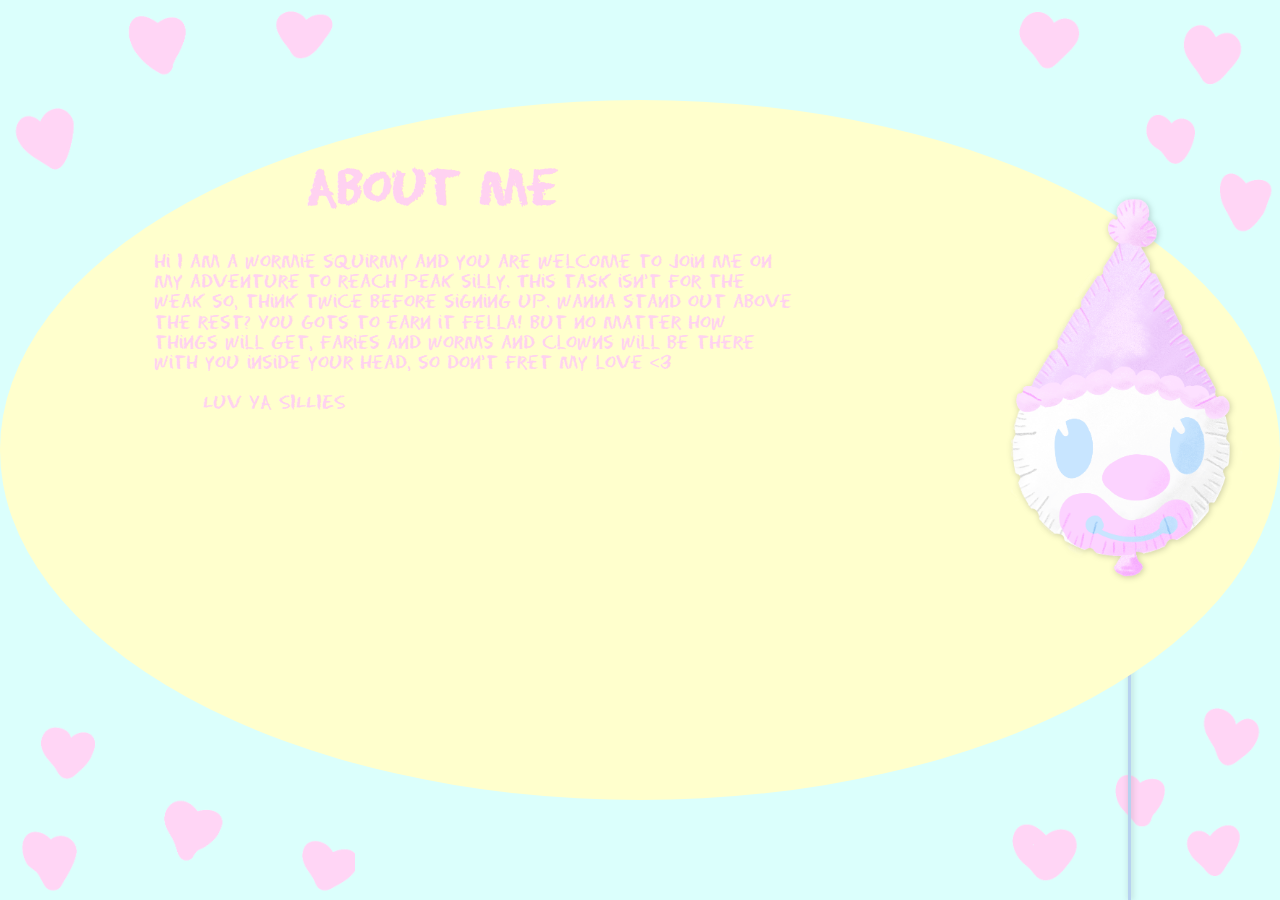
<file: pages/about me.html>
<!DOCTYPE html>
<html lang="en">

<head>
        <meta charset="UTF-8">
        <meta name="viewport" content="width=device-width, initial-scale=1.0" charset="utf-8">
        <title>SillyBilly</title>
        <link rel="icon" type="image/x-icon" href="../img/favicon.png">
        <link rel="stylesheet" href="../normalize.css">
        <link rel="stylesheet" href="../style.css">
</head>

<body style="background: rgb(219, 255, 252);">
        <div class="wrapper">
                <div style="position: absolute; margin: 100px 0; pointer-events: none; background: rgb(255, 255, 205); height: calc(100% - 200px); width: 100%; border-radius: 100%; z-index: -10;"></div>
                <img src="../img/heartsL.png" alt="hearts" style="height: 100%; position: absolute; left: 0; pointer-events: none; z-index: -999;">
                <img src="../img/heartsR.png" alt="hearts" style="height: 100%; position: absolute; right: 0; pointer-events: none; z-index: -999;">

                <h2 style="margin-left: 24vw; margin-top: 18vh; color: rgb(255, 210, 241); font-size: 5vh;">
                        About Me
                </h2>
                <p style="width: 50vw; margin-left: 12vw; color: rgb(255, 210, 241); font-size: 1.95vh;">
                        Hi I am a wormie squirmy and you are welcome to join me on my adventure to reach peak silly. This task isn't for the weak so, think twice before signing up. Wanna stand out above the rest? You gots to earn it fella! But no matter how things will get, faries and worms and clowns will be there with you inside your head, so don't fret my love &lt;3 <br><br>
                        &#160;&#160;&#160;&#160;&#160;&#160;&#160;LUV YA SILLIES
                </p>

                <div class="clown">
                        <a href="../index.html">
                                <img src="../img/clown.png" alt="clown">
                        </a>
                        <div id="line"></div>
                </div>
        </div>
</body>

</html>
</file>
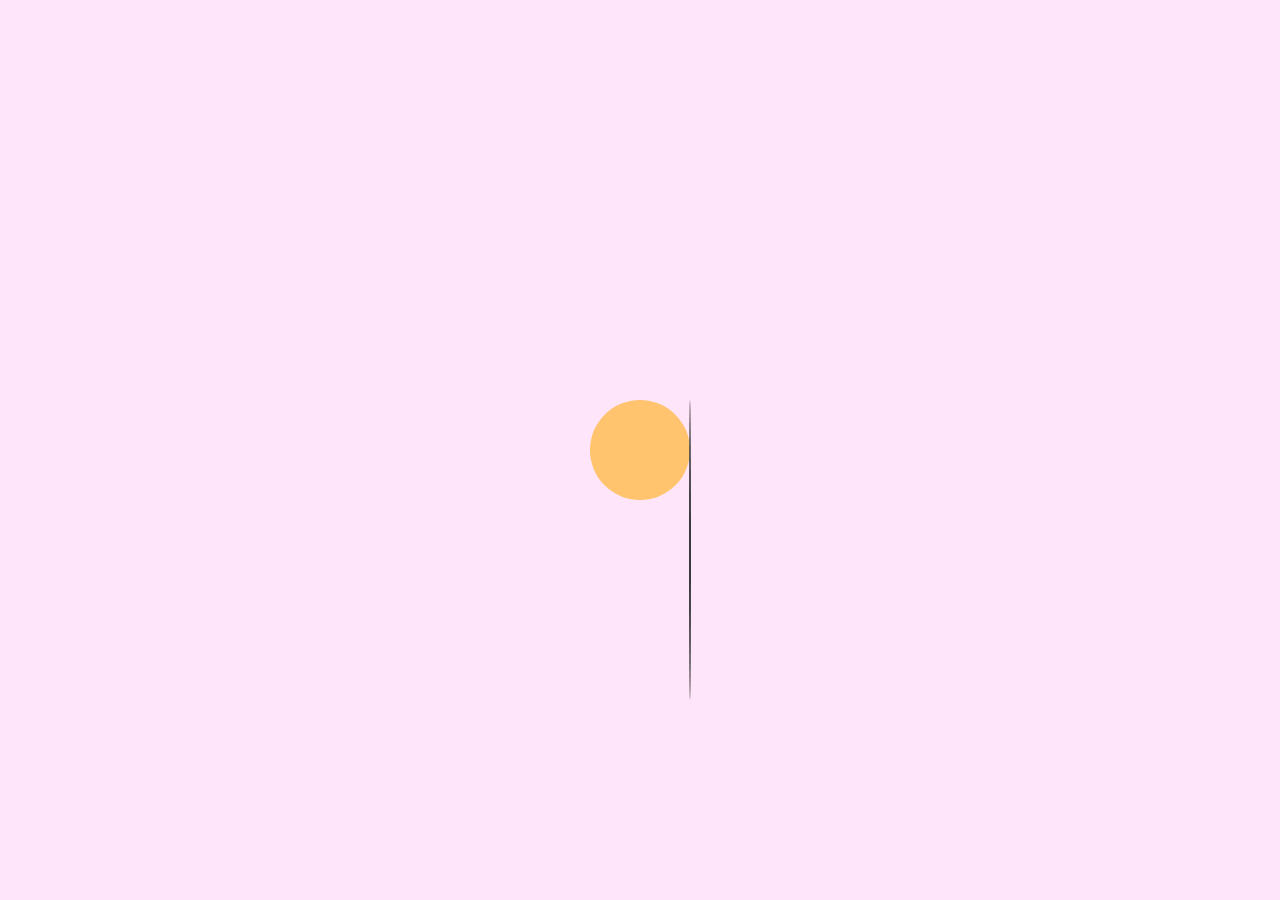
<file: pages/contact.html>
<!DOCTYPE html>
<html lang="en">
<head>
 <meta charset="UTF-8">
 <meta http-equiv="X-UA-Compatible" content="IE=edge">
 <meta name="viewport" content="width=device-width, initial-scale=1.0">
 <title>Bee's site</title>
 <style>
          @keyframes swing {
                    0%, 100% {
                            transform: rotate(-2deg);
                    }
                    50% {
                            transform: rotate(2deg);
                    }
          }
          @keyframes swing2 {
                    0%, 100% {
                            transform: rotate(-0.666deg);
                    }
                    50% {
                            transform: rotate(0.666deg);
                    }
          }
          body {
                    background: rgb(255, 229, 249);
          }
          #bloon {
                    width: 100px;
                    height: 100px;
                    background: rgb(255, 196, 109);
                    border-radius: 100%;
                    position: absolute;
                    inset: 50% 50%;
                    transform: translate(-50%, -50%);
                    transform-origin: 50% calc(200px);
                    animation: swing 4s infinite ease;
          }
          #string {
                    width: 2px;
                    height: 300px;
                    background: rgb(59, 59, 59);
                    border-radius: 100%;
                    position: absolute;
                    inset: calc(50% + 100px) calc(50% + 50px);
                    transform: translate(-50%, -50%);
                    transform-origin: 50% 300px;
                    animation: swing2 4s infinite ease;
          }
 </style>
</head>
<body>
 <div id="bloon"></div>
 <div id="string"></div>
</body>
</html>
</file>
<file: style.css>
:root {
   --bubble-size1: calc(80px + 20vw);
   --bubble-size2: calc(120px + 20vw);
   --bubble-size3: calc(160px + 20vw);

   --dshd: drop-shadow(1px 1px 3px rgba(0, 0, 0, 0.2));
}

@font-face {
   font-family: "Chalk1";
   src: url(fonts/EraserRegular.ttf) format("truetype");
}

@keyframes swing {
   0%, 100% {
      transform: rotate(3deg);
   }
   50% {
      transform: rotate(-3deg);
   }
}


body,
html {
   margin: 0;
   padding: 0;
   overflow-y: hidden;
   overflow-x: hidden;
   height: 100%;
   width: 100%;
}
h1, h2, h3, h4, h5, h6 {
   font-family: "Chalk1", sans-serif;
   font-weight: 800;
}
p {
   font-family: "Chalk1", sans-serif;
   font-weight: 500;
}
::selection {
   background-color: rgb(202, 255, 233);
   color: rgb(255, 151, 212);
}


.bubble-container {
   position: relative;
   width: 100%;
   height: 100%;
   pointer-events: none;
}

.bubble {
   position: absolute;
   border-radius: 50%;
   overflow: hidden;
   pointer-events: all;
   box-shadow: 0px 0px 10px rgba(0, 0, 0, 0.1);
}
#bubble1 {
   width: var(--bubble-size1);
   height: var(--bubble-size1);
}
#bubble2 {
   width: var(--bubble-size2);
   height: var(--bubble-size2);
}
#bubble3 {
   width: var(--bubble-size3);
   height: var(--bubble-size3);
}

.bubble span {
   position: absolute;
   top: 50%;
   left: 50%;
   transform: translate(-50%, -50%);
   font-size: 4vw;
   font-weight: 500;
   font-family: "Chalk1";
   color: rgb(241, 101, 230);
   text-transform: uppercase;
   text-align: center;
   transition: all 200ms ease;
   pointer-events: none;
}

.bubble img {
   width: 100%;
   height: 100%;
   object-fit: cover;
   pointer-events: none;
   transform: scale(1.14);
}

.bubble.hover span {
   color: rgb(219, 140, 255);
   font-size: 3rem;
}


.wrapper {
   position: relative;
   width: 100%;
   height: 100%;
   overflow: hidden;
}
.clown {
   position: absolute;
   right: 1vw; 
   top: 20vh;
   height: 80vh;
   transform-origin: bottom center;
   animation: swing 8s infinite ease-in-out;
   overflow: hidden;
}
.clown img {
   height: 57%;
   filter: var(--dshd);
}
.clown #line {
   position: inherit;
   height: 50%;
   width: 3px;
   background: rgb(183, 210, 240);
   left: 50%;
   top: 50%;
   filter: var(--dshd);
   z-index: -50;
}
</file>
